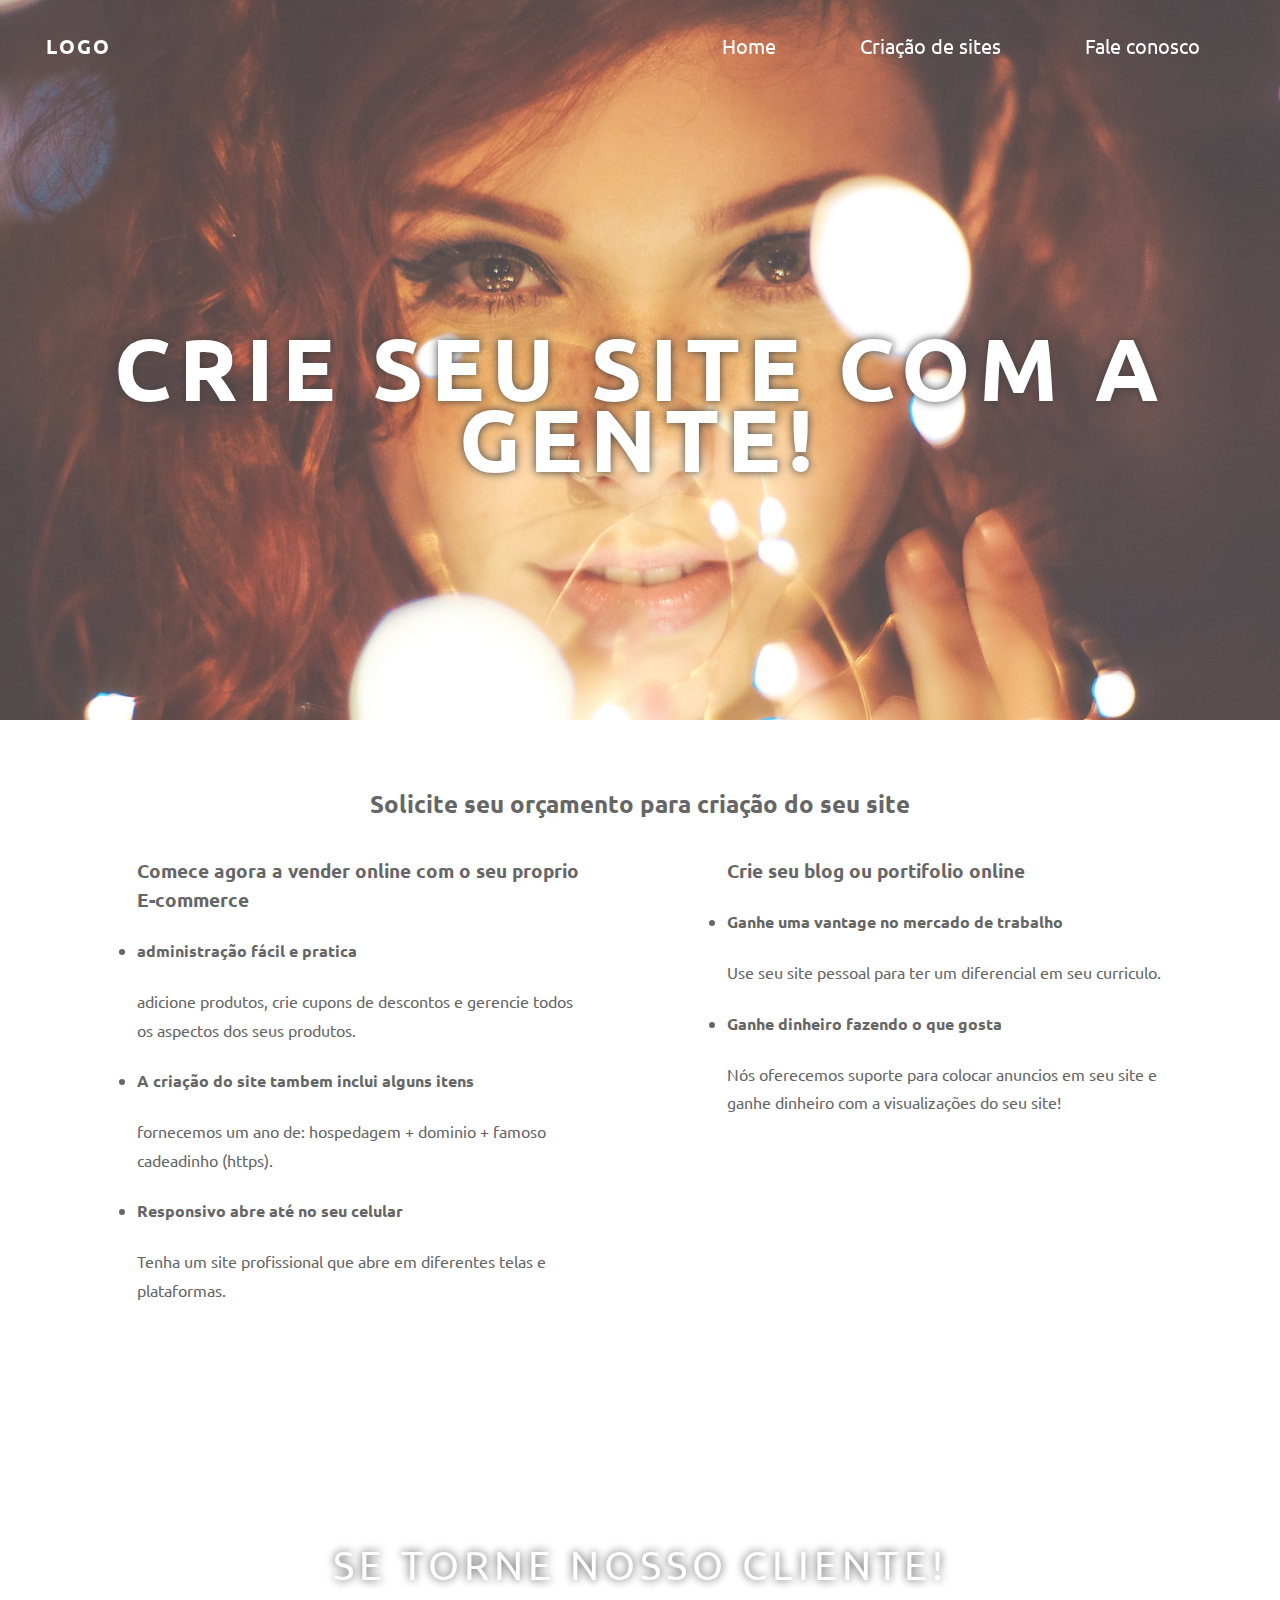
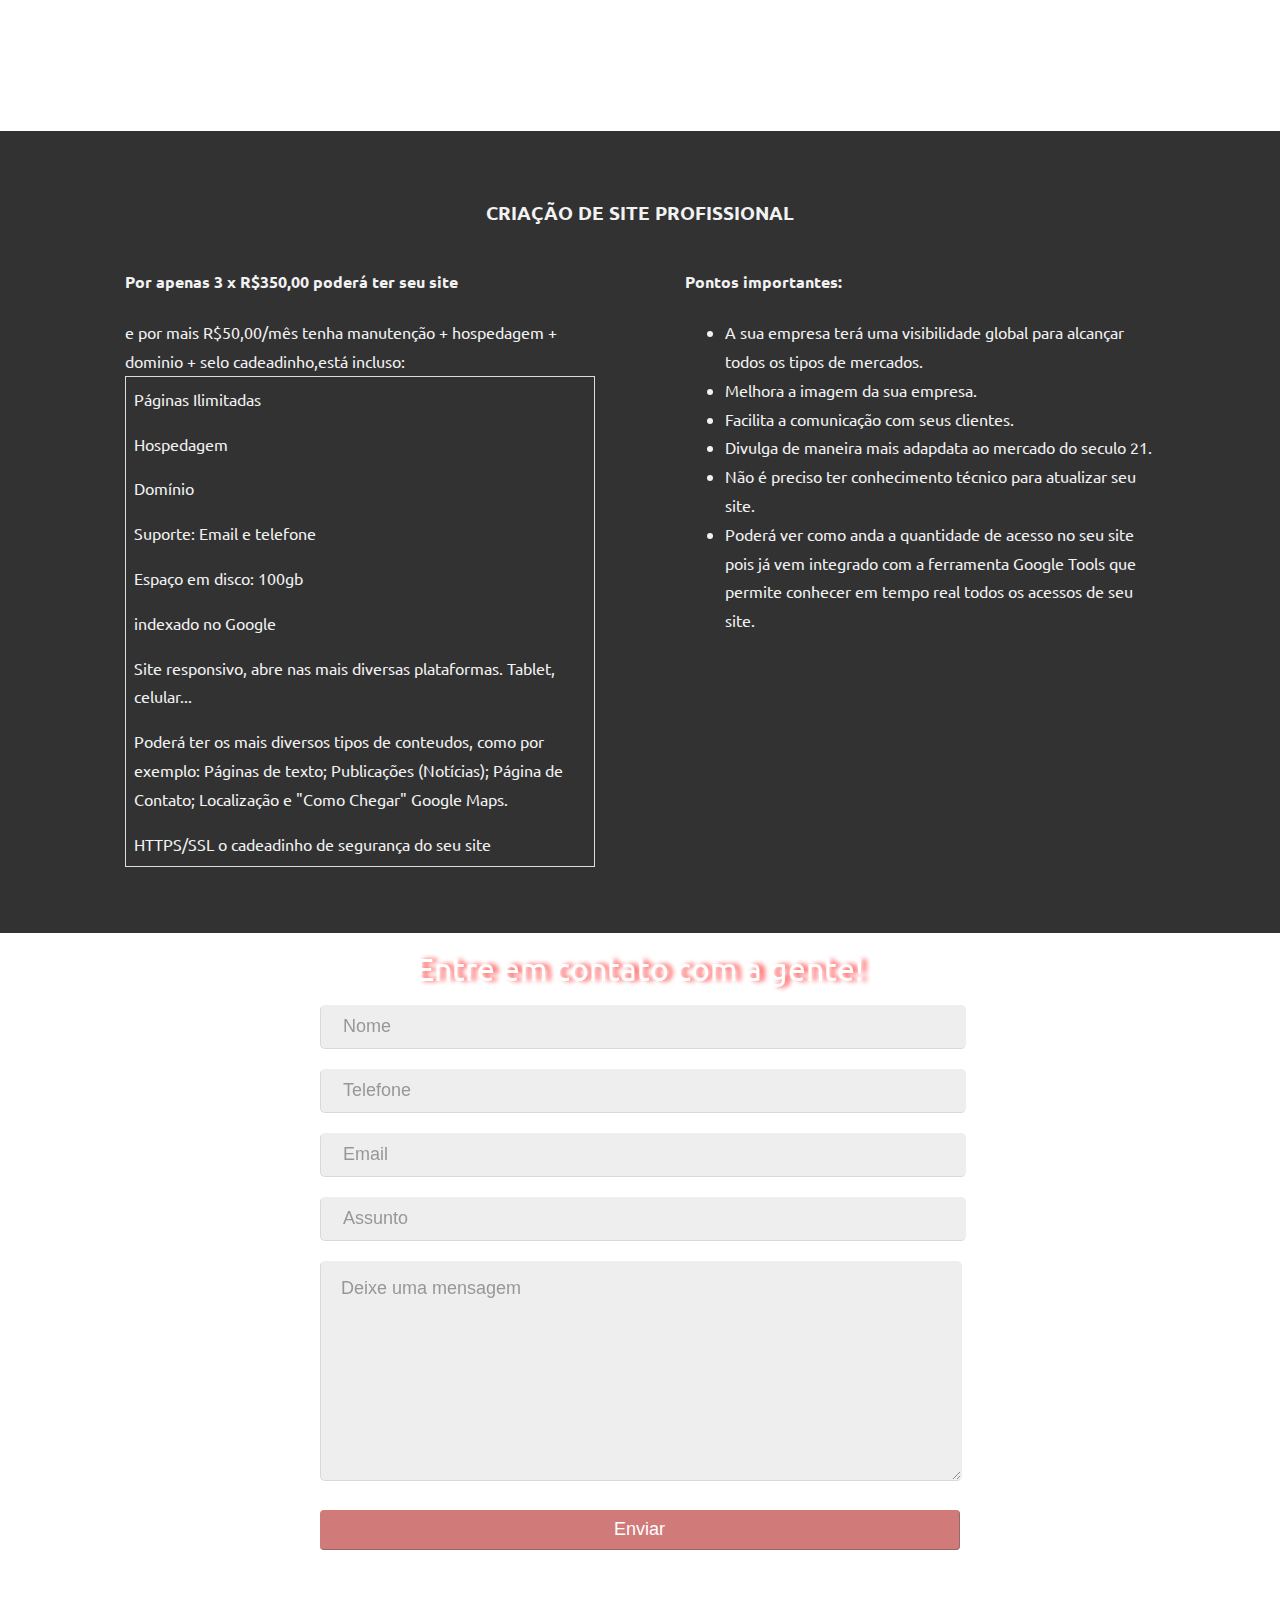
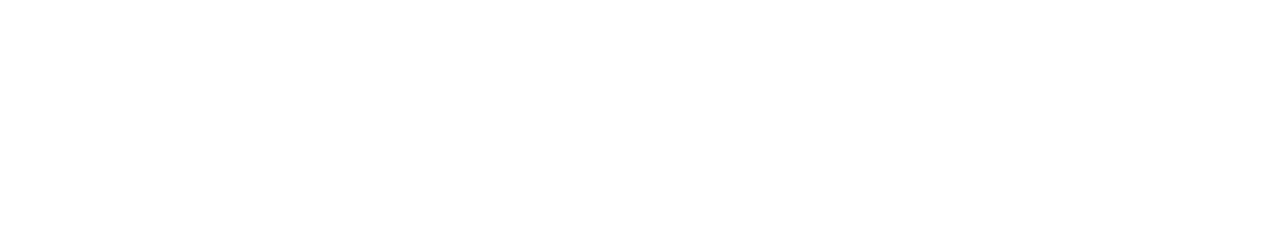
<file: index.html>
<!DOCTYPE html>
<html lang="pt-br">
<head>
	<title>Quadroecia - Criação de site responsivos e com cadeadinho</title>
	<link rel="canonical" href="https://quadroecia.com/" />
	<meta property="og:description" content="Criação de Sites profissionais, Responsivos abre em todo tipo de aparelho eletronico, Otimizados para Buscadores. Venha ter hospedagem, dominio e um site com cadeadinho"/>

	<meta name="author" content="Italo italo italo">
    <meta name="copyright" content="© 2019 quadroecia.com" />
    <meta name="generator" content="Sublime text" />
    <meta name="rating" content="general" />
    <META NAME="ABSTRACT" CONTENT="Criação de Sites profissionais com cadeadinho">
    <meta name="robots" content="index, follow" />

	<meta name="theme-color" content="#000000">
	<meta property="og:site_name" content="Quadroecia">  
	<meta name="keywords"  content="quadroecia, criação de site, criação de loja virtual" />
	<meta name="viewport" content="width=device-width, initial-scale=1">
	<meta name="description" content="Criação de Sites profissionais, Responsivos abre em todo tipo de aparelho eletronico, Otimizados para Buscadores. Venha ter hospedagem, dominio e um site com cadeadinho" />
	<meta property="og:type" content="website">
    <meta http-equiv="content-language" content="pt">
	<meta property="og:locale" content="pt_BR" />
	<meta property="og:url" content="https://quadroecia.com/" />
	<meta property="og:image" content="https://www.quadroecia.com/img/first.jpeg" />
	<meta property="og:image" content="https://www.quadroecia.com/img/second.jpeg" />
	<meta property="og:image" content="https://www.quadroecia.com/img/third.jpeg" />
	<meta property="og:image" content="https://www.quadroecia.com/img/fourth.jpeg" />
<!--	<script type="application/ld+json">{   
  "@context": "http://schema.org",   
  "@type": "WebSite",   
  "url": "https://quadroecia.com/",   
  "potentialAction": {     
    "@type": "SearchAction",     
    "target": "https://quadroecia.com/search?q={search_term_string}",
    "query-input": "required name=search_term_string"   
  } 
}</script> -->


	<link rel="stylesheet" href="style.css">
	<meta charset="utf-8"/>
	<link rel="shortcut icon" type="logo.png" href="img/logo.png">
	<script async src="https://code.jquery.com/jquery-3.4.0.min.js"></script>
	<link async rel="stylesheet" href="https://maxcdn.bootstrapcdn.com/font-awesome/4.7.0/css/font-awesome.min.css">
	<script async src='https://www.google.com/recaptcha/api.js?hl=pt-BR'></script>
	<script>
		window.onload=function(){var o=document.forms.form["g-recaptcha-response"];o.required=!0,o.oninvalid=function(o){alert("Por favor complete o captchaba")}};
	</script>
</head>

<body>

	<div class="wrapper">
		<header>
			<div class="texto">
				<h1>Crie seu site com a gente!</h1>
			</div>
			<nav>
				<div class="menu-icon">
					<i class="fa fa-bars fa-2x"></i>
				</div>
				<div class="logo">
					LOGO					
				</div>
				<div class="menu">
					<ul>
						<li><a href="#">Home</a></li>
						<li><a href="#criar-site">Criação de sites</a></li>
						<li><a href="#dark">Fale conosco</a></li>
						
					</ul>
				</div>
			</nav>
		</header>
	</div>
	<section id="criar-site">
		<h2>Solicite seu orçamento para criação do seu site</h2>
		<div class="two-col">
			<p>
				<ul>
					<h3>Comece agora a vender online com o seu proprio E-commerce</h3>
					<li>
						<h4>administração fácil e pratica</h4>
						adicione produtos, crie cupons de descontos e gerencie todos os aspectos dos seus produtos.
					</li>
					<li>
						<h4>A criação do site tambem inclui alguns itens</h4>
						fornecemos um ano de: hospedagem + dominio +  famoso cadeadinho (https).
					</li>
					<li>
						<h4>Responsivo abre até no seu celular</h4>				
						Tenha um site profissional que abre em diferentes telas e plataformas.
					</li>
				</ul>
			</p>
		</div>
		<div class="two-col">
			<p>
				<ul>
					<h3>Crie seu blog ou portifolio online</h3>
					<li>
						<h4>Ganhe uma vantage no mercado de trabalho</h4>
						Use seu site pessoal para ter um diferencial em seu curriculo. 					
					</li>
					<li>
						<h4>Ganhe dinheiro fazendo o que gosta</h4>
						Nós oferecemos suporte para colocar anuncios em seu site e ganhe dinheiro com a visualizações do seu site!
					</li>
				</ul>
			</p>
		</div>	

	</section>
	<div class="parallax3">
		<div class="heading-sm">
			Se torne nosso cliente!
		</div>		
	</div>
	<div class="dark" id="dark">
		<h3>CRIAÇÃO DE SITE PROFISSIONAL</h3>
		<div class="two-col">
			<p>
				<h4>Por apenas 3 x R$350,00 poderá ter seu site</h4>
					e por mais R$50,00/mês tenha
					manutenção + hospedagem  + dominio + selo cadeadinho,está incluso:
				<table>
					<tr>
						<td>Páginas Ilimitadas</td>
					</tr>
					<tr>
						<td>Hospedagem</td>
					</tr>
					<tr>
						<td>Domínio</td>
					</tr>
					<tr>
						<td>Suporte: Email e telefone</td>
					</tr>
					<tr>
						<td>Espaço em disco: 100gb</td>
					</tr>
					<tr>
						<td>indexado no Google</td>
					</tr>
					<tr>
						<td>Site responsivo, abre nas mais diversas plataformas. Tablet, celular...</td>
					</tr>
					<tr>
						<td>Poderá ter os mais diversos tipos de conteudos, como por exemplo: Páginas de texto; Publicações (Notícias); Página de Contato; Localização e "Como Chegar" Google Maps.</td>
					</tr>
					<tr>
						<td>HTTPS/SSL o cadeadinho de segurança do seu site</td>
					</tr>
				</table>
			</p>
		</div>
		<div class="two-col">
			<p>
				
				<h4>Pontos importantes:</h4>
				<ul>
					<li>A sua empresa terá uma visibilidade global para alcançar todos os tipos de mercados.</li>
					<li>Melhora a imagem da sua empresa.</li>
					<li>Facilita a comunicação com seus clientes.</li>
					<li>Divulga de maneira mais adapdata ao mercado do seculo 21.</li>
					<li>Não é preciso ter conhecimento técnico para atualizar seu site.</li>
					<li>Poderá ver como anda a quantidade de acesso no seu site pois já vem integrado com a ferramenta Google Tools que permite conhecer em tempo real todos os acessos de seu site.</li>


				</p>
			</div>		
		</div>
		<div id="parallax4" class="parallax4">
			<div id="form" class="container">
				<div class="text2">
					Entre em contato com a gente!
				</div>
				<form action="enviar.php" class="form-contact" method="post" tabindex="1" id="form" name="form">  
					<input type="text" class="form-contact-input" name="nome" placeholder="Nome" id="nome" required /> 
					<input type="tel" class="form-contact-input" name="tel" placeholder="Telefone" id="tel" />		    	 
					<input type="email" class="form-contact-input" name="email" placeholder="Email" id="email" required />  
					<input type="text" class="form-contact-input" name="assunto" placeholder="Assunto" id="Assunto" required />  
					<textarea class="form-contact-textarea" name="mensagem" placeholder="Deixe uma mensagem" id="mensagem" required></textarea>
					<!-- <div class="g-recaptcha" data-sitekey="6LduraAUAAAAADNnQe59umJq2m88IryhHK8dEche" required></div>  -->
					<button type="submit" class="form-contact-button">Enviar</button>  
				</form> 	
			</div>		
		</div>
		<script type="text/javascript">
			<?php
			if (!empty($_GET)) {
				if(isset($_GET['msg'])){
					echo "alert('Email enviado com Sucesso!');";
				}
			}
			else{

			}
			?>
			$(document).ready(function(){$(".menu-icon").on("click",function(){$("nav ul").toggleClass("showing")})}),$(window).on("scroll",function(){$(window).scrollTop()?$("nav").addClass("black"):$("nav").removeClass("black")});

		</script>
	</body>
	</html>
</file>
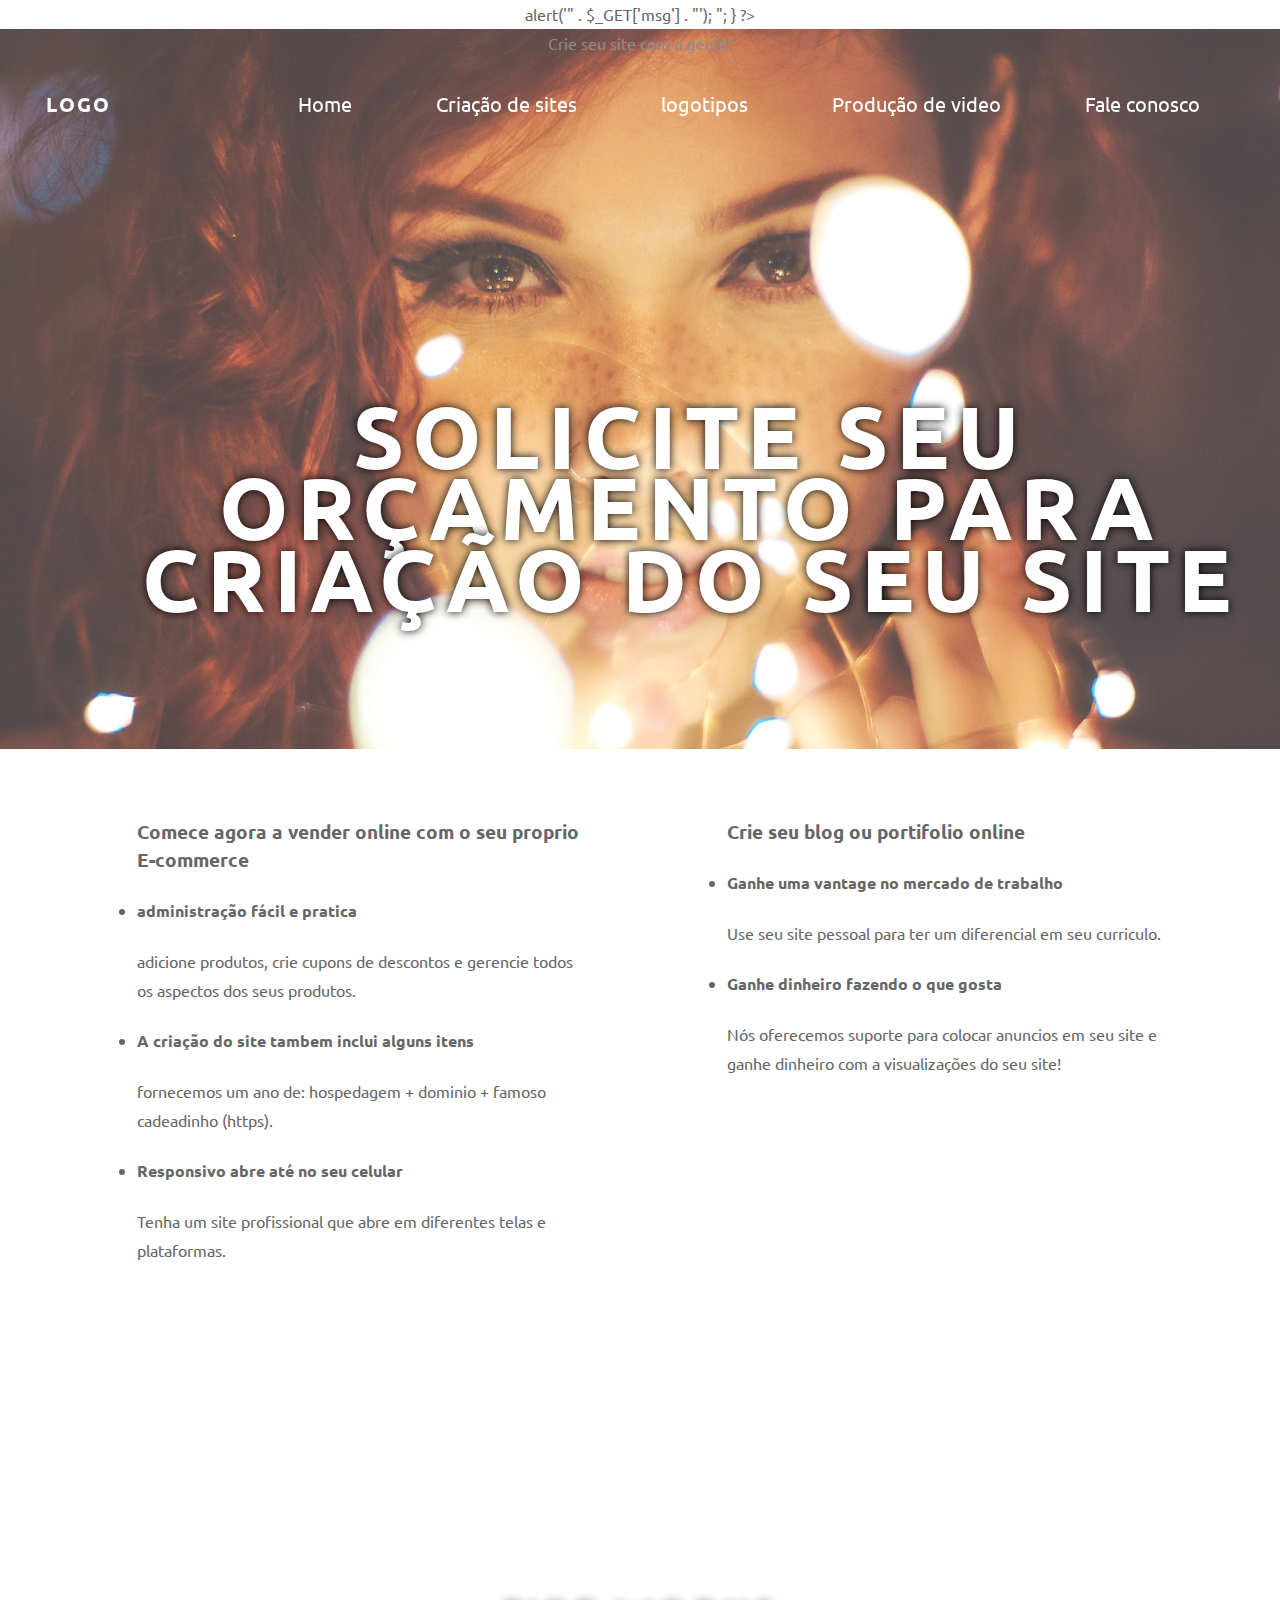
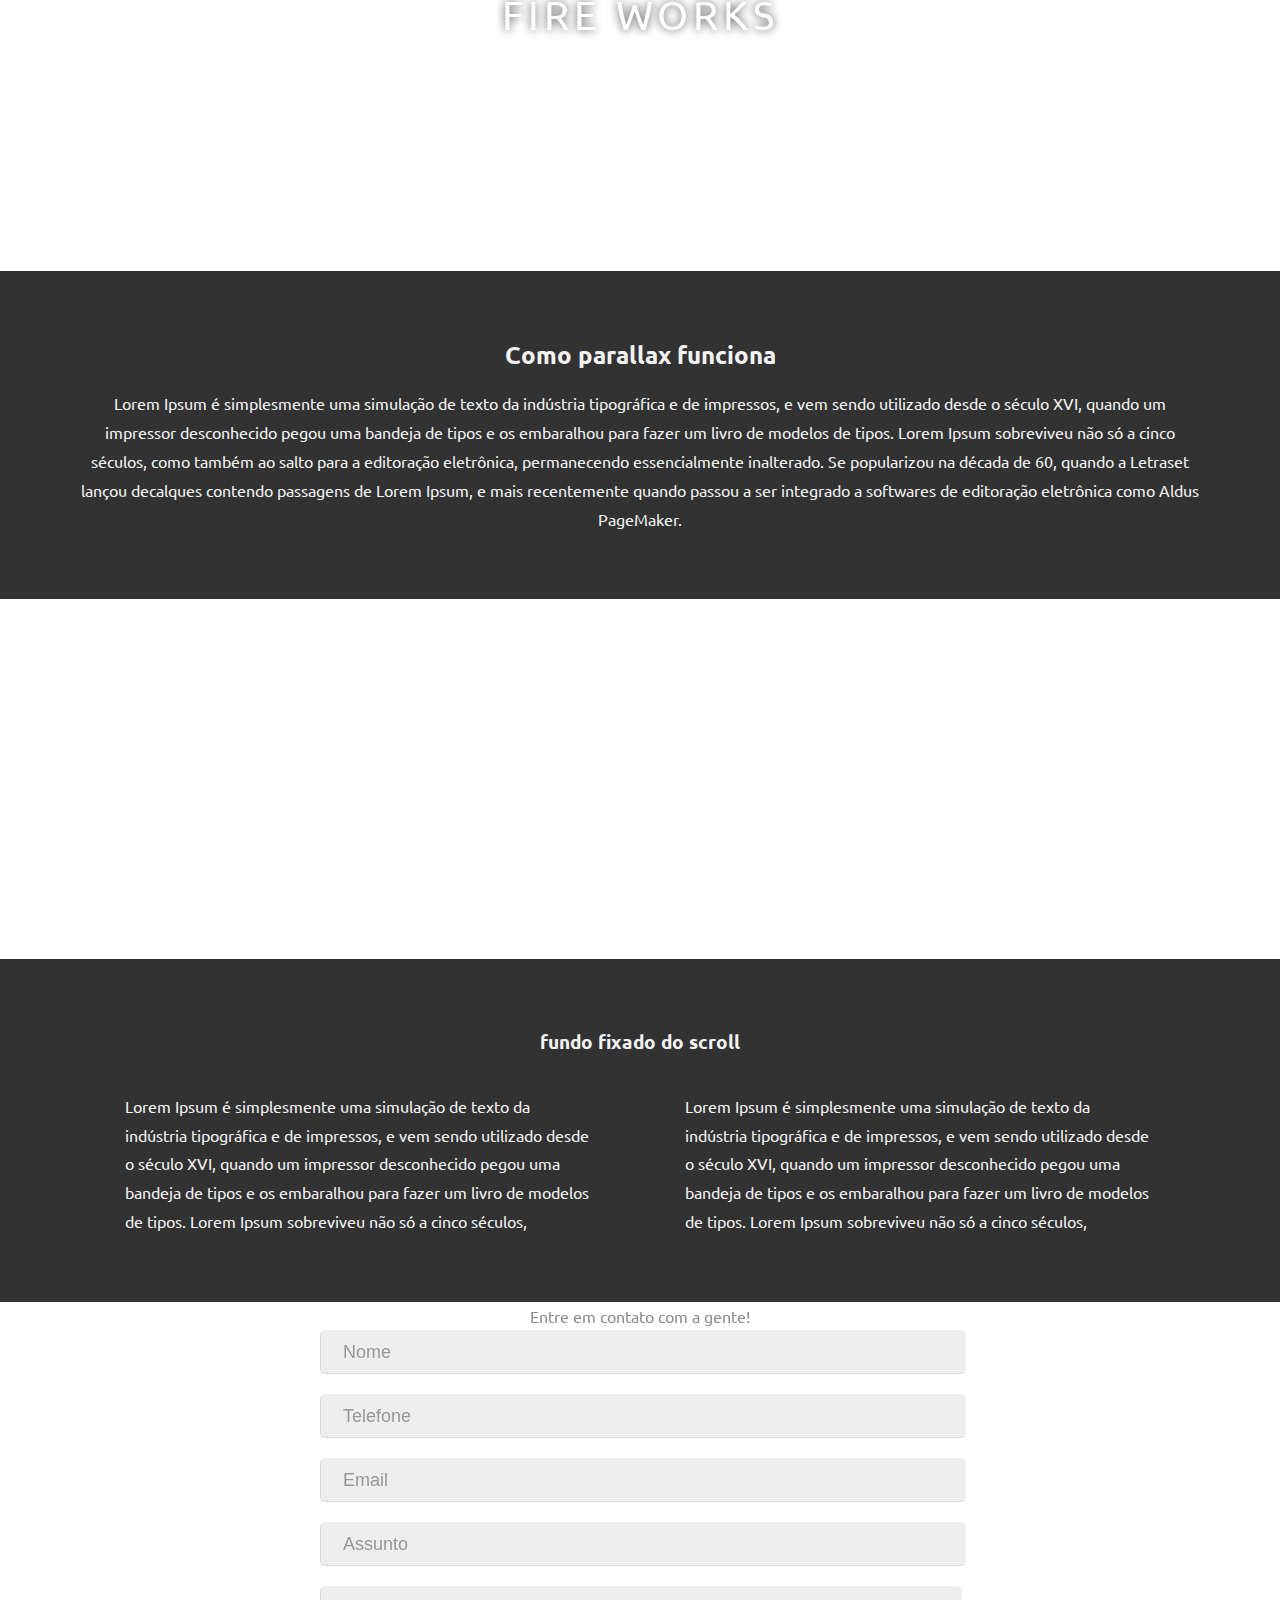
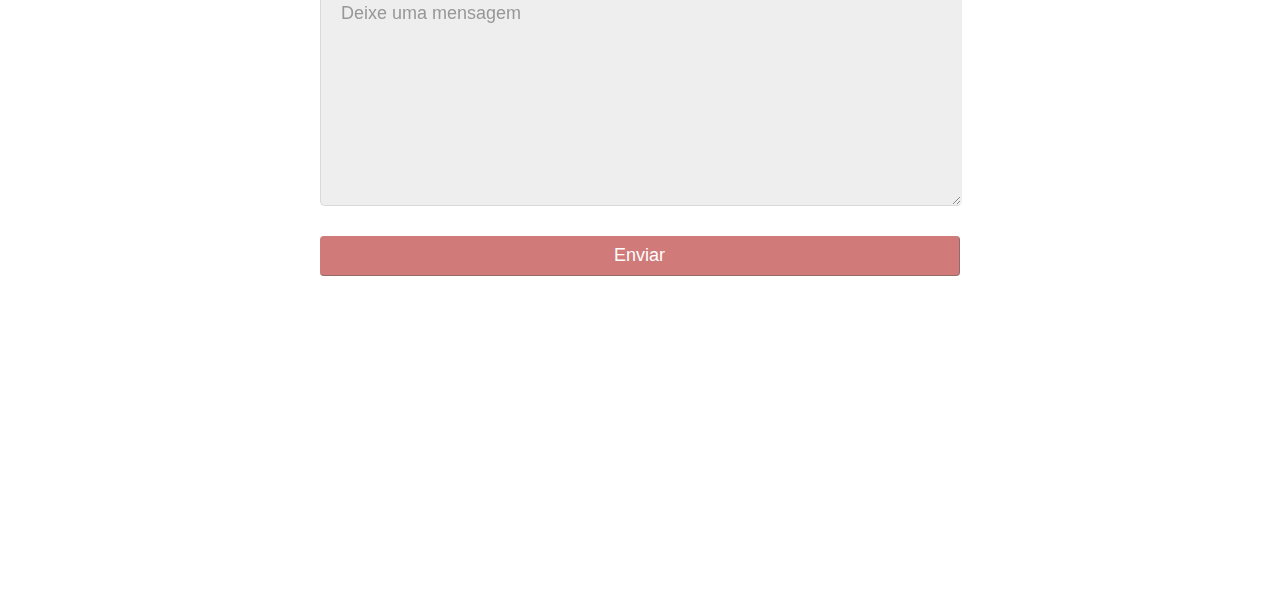
<file: aa.html>
<!DOCTYPE html>
<html lang="pt-br">
<head>
  <title>Quadro e cia - Criação de site</title>
  <meta name="description" content="Criação de Sites Responsivos, Otimizados para Buscadores com visual bonito." />
  <link rel="stylesheet" href="style.css">
  <meta charset="utf-8"/>
  <link rel="shortcut icon" type="logo.png" href="img/logo.png">
  <script src="https://code.jquery.com/jquery-3.4.0.min.js"></script>
  <link rel="stylesheet" href="https://maxcdn.bootstrapcdn.com/font-awesome/4.7.0/css/font-awesome.min.css">
  <script src='https://www.google.com/recaptcha/api.js?hl=pt-BR'></script>
  <script>
    window.onload = function() {
    var recaptcha = document.forms["form"]["g-recaptcha-response"];
    recaptcha.required = true;
    recaptcha.oninvalid = function(e) {
    // fazer algo, no caso to dando um alert
    alert("Por favor complete o captchaba");
      }
   }
   </script>
</head>

<body>
	<?php 
if(isset($_GET['msg'])){
    echo "<script type="text/javascript"> alert('" . $_GET['msg'] . "'); </script>";
}
?>
	<div class="wrapper">
		<header>
			<div class="texto">
			Crie seu site com a gente!
			</div>
			<nav>
				<div class="menu-icon">
					<i class="fa fa-bars fa-2x"></i>
				</div>
				<div class="logo">
					LOGO					
				</div>
				<div class="menu">
					<ul>
						<li><a href="#">Home</a></li>
						<li><a href="#criar-site">Criação de sites</a></li>
						<li><a href="#">logotipos</a></li>
						<li><a href="#">Produção de video</a></li>
						<li><a href="#dark">Fale conosco</a></li>
						
					</ul>
				</div>
			</nav>
		</header>
	</div>
	<!---<div class="parallax1">
		<div class="heading">
			parallax
		</div>
	</div>-->
	<section id="criar-site">
		<h1>Solicite seu orçamento para criação do seu site</h1>
		<div class="two-col">
			<p>
				<ul>
					<h3>Comece agora a vender online com o seu proprio E-commerce</h3>
						<li>
							<h4>administração fácil e pratica</h4>
							adicione produtos, crie cupons de descontos e gerencie todos os aspectos dos seus produtos.
						</li>
						<li>
							<h4>A criação do site tambem inclui alguns itens</h4>
							fornecemos um ano de: hospedagem + dominio +  famoso cadeadinho (https).
						</li>
						<li>
							<h4>Responsivo abre até no seu celular</h4>				
							Tenha um site profissional que abre em diferentes telas e plataformas.
						</li>
				</ul>
			</p>
		</div>
		<div class="two-col">
			<p>
				<ul>
					<h3>Crie seu blog ou portifolio online</h3>
					<li>
						<h4>Ganhe uma vantage no mercado de trabalho</h4>
						Use seu site pessoal para ter um diferencial em seu curriculo. 					
					</li>
					<li>
						<h4>Ganhe dinheiro fazendo o que gosta</h4>
						Nós oferecemos suporte para colocar anuncios em seu site e ganhe dinheiro com a visualizações do seu site!
					</li>
				</ul>
			</p>
		</div>	

	</section>
	<div class="parallax2">
		<div class="heading-sm">
			Fire Works
		</div>
	</div>

	<section class="dark"> 
		<h2>Como parallax funciona</h2>
		<p>Lorem Ipsum é simplesmente uma simulação de texto da indústria tipográfica e de impressos, e vem sendo utilizado desde o século XVI, quando um impressor desconhecido pegou uma bandeja de tipos e os embaralhou para fazer um livro de modelos de tipos. Lorem Ipsum sobreviveu não só a cinco séculos, como também ao salto para a editoração eletrônica, permanecendo essencialmente inalterado. Se popularizou na década de 60, quando a Letraset lançou decalques contendo passagens de Lorem Ipsum, e mais recentemente quando passou a ser integrado a softwares de editoração eletrônica como Aldus PageMaker.</p>
		
	</section>
	<div class="parallax3">
		
	</div>
	<div class="dark" id="dark">
		<h3>fundo fixado do scroll</h3>
		<div class="two-col">
			<p>
				Lorem Ipsum é simplesmente uma simulação de texto da indústria tipográfica e de impressos, e vem sendo utilizado desde o século XVI, quando um impressor desconhecido pegou uma bandeja de tipos e os embaralhou para fazer um livro de modelos de tipos. Lorem Ipsum sobreviveu não só a cinco séculos,
			</p>
		</div>
		<div class="two-col">
		<p>
				Lorem Ipsum é simplesmente uma simulação de texto da indústria tipográfica e de impressos, e vem sendo utilizado desde o século XVI, quando um impressor desconhecido pegou uma bandeja de tipos e os embaralhou para fazer um livro de modelos de tipos. Lorem Ipsum sobreviveu não só a cinco séculos,
			</p>
		</div>		
	</div>
	<div id="parallax4" class="parallax4">
		<div id="form" class="container">
			Entre em contato com a gente!
			<form action="enviar.php" class="form-contact" method="post" tabindex="1" id="form" name="form">  
		    	<input type="text" class="form-contact-input" name="nome" placeholder="Nome" id="nome" required /> 
		    	<input type="tel" class="form-contact-input" name="tel" placeholder="Telefone" id="tel" />		    	 
		    	<input type="email" class="form-contact-input" name="email" placeholder="Email" id="email" required />  
		    	<input type="text" class="form-contact-input" name="assunto" placeholder="Assunto" id="Assunto" required />  
  		    	<textarea class="form-contact-textarea" name="mensagem" placeholder="Deixe uma mensagem" id="mensagem" required></textarea>
		    	<div class="g-recaptcha" data-sitekey="6LduraAUAAAAADNnQe59umJq2m88IryhHK8dEche" required></div>  
		    	<button type="submit" class="form-contact-button">Enviar</button>  
 			</form> 	
		</div>		
	</div>

<!--- Check out my course on Udemy! -->
<!---<div class="udemy-course" style="position: fixed; bottom: 0; right: 0; margin-bottom: -4px; z-index: 100;">
	<a href="http://bit.ly/advanced-bootstrap-course" target="_blank" style="z-index: 999!important; cursor: pointer!important;"><img src="https://www.w3newbie.com/wp-content/uploads/nuno-udemy-banner.png" style="max-width: 100%; min-width: 100%;"></a>
</div>
-->
<script type="text/javascript">
	//menu toglle button
    $(document).ready(function() {
    	$(".menu-icon").on("click", function() {
        	$("nav ul").toggleClass("showing");
        });
     });
      // Scrolling Effect
	$(window).on("scroll", function() {
        if($(window).scrollTop()) {
               $('nav').addClass('black');
            }

            else {
                $('nav').removeClass('black');
            }
      })



</script>
</body>
</html>
</file>
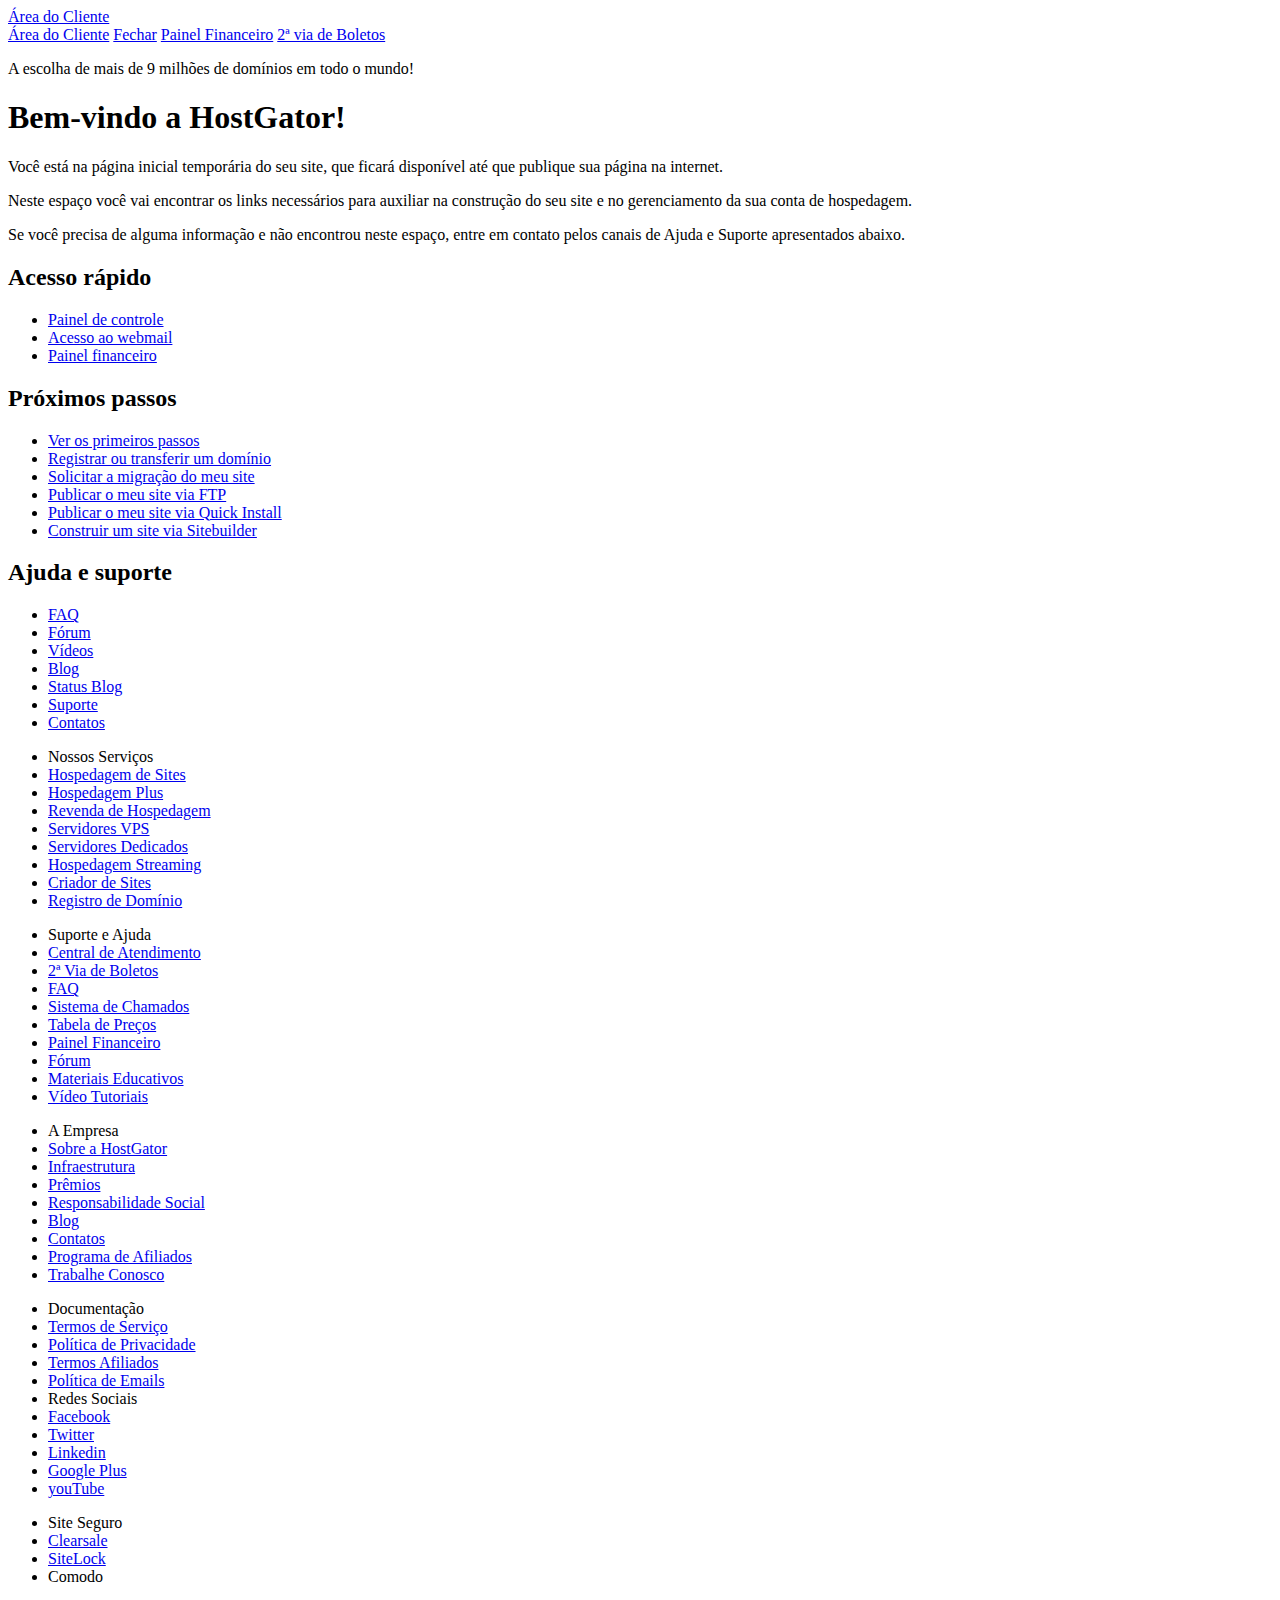
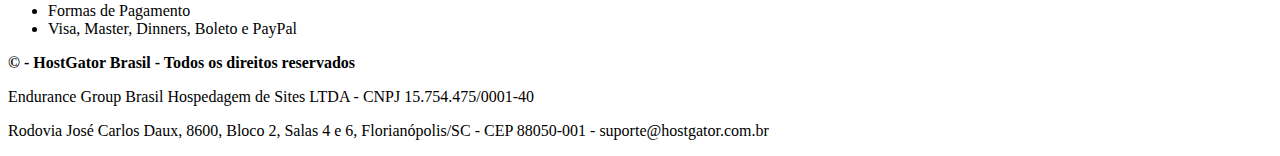
<file: default.html>
<!doctype html>
<!--[if lt IE 7]> <html class="no-js ie6 oldie" lang="en"> <![endif]-->
<!--[if IE 7]>    <html class="no-js ie7 oldie" lang="en"> <![endif]-->
<!--[if IE 8]>    <html class="no-js ie8 oldie" lang="en"> <![endif]-->
<!--[if gt IE 8]><!--> <html class="no-js" lang="pt-br"> <!--<![endif]-->
<!--[if IE]>
<script src="http://html5shiv.googlecode.com/svn/trunk/html5.js">
</script>
<![endif]-->
<head>
<meta http-equiv="Content-Type" content="text/html; charset=utf-8" />
<title>HostGator - Hospedagem de Sites | Primeiros Passos</title>

<link rel="stylesheet" href="https://www.hostgator.com.br/css/default-page-new.css?id=12">
<link rel="icon" href="https://www.hostgator.com.br/favicon.png" type="image/png" />

<script type="text/javascript" src="https://www.hostgator.com.br/js/jquery-1.11.2.min.js" ></script>
<script type="text/javascript">
$(document).ready(function() {
    $('.aba-financeiro a:first-child, .aba-financeiro a:nth-child(2)').click(function(e) {
      e.preventDefault();
      if ( $('.aba-financeiro.links').hasClass('visible') ) {
        $('.aba-financeiro.links').removeClass('visible');
        $('.aba-financeiro.links').slideUp(100);
      } else {
        $('.aba-financeiro.links').addClass('visible');
        $('.aba-financeiro.links').slideDown(100);
      }
    });

    var today = new Date();
    var year = today.getFullYear();

    $('#year').html(year);
});
</script>

</head>

<body>
<div id="wrapper">
  <div id="container">
    
      <header>
      <div class="head">
      </div>
      <div id="header">
        <div class="aba-financeiro">
          <a href="https://financeiro.hostgator.com.br/" id="abreAreaCliente">Área do Cliente</a>
        </div>
        <div class="aba-financeiro links">
          <a href="https://financeiro.hostgator.com.br/" class="aba">Área do Cliente</a>
          <a href="#" class="close_bt">Fechar</a>
          <a href="https://financeiro.hostgator.com.br/" class="acesso1">Painel Financeiro</a>
          <a href="http://boletos.hostgator.com.br/">2ª via de Boletos</a>
        </div>
        <div class="support">
          <p class="chamada-header">A escolha de mais de 9 milhões de domínios em todo o mundo!</p>
          <span class="livechat">

            <a href="http://www.hostgator.com.br/chat/" target="_blank"></a>
          </span>
               
        </div>
        <div class="logo" onclick="window.open('/','_parent');"></div>
      </div>
    </header>
   
    <div id="shadow">
      
      <div id="content" class="clearfix">

      <article>

        <header id="banner-header">
          <h1>Bem-vindo a HostGator!</h1>
          <p>Você está na página inicial temporária do seu site, que ficará disponível até que publique sua página na internet.</p>
          <p>Neste espaço você vai encontrar os links necessários para auxiliar na construção do seu site e no gerenciamento da sua conta de hospedagem.</p>
          <p>Se você precisa de alguma informação e não encontrou neste espaço, entre em contato pelos canais de Ajuda e Suporte apresentados abaixo.</p>
        </header>

        <section class="fieldset-box clearfix" id="acesso-rapido">
          <h2>Acesso rápido</h2>
          <ul>
            <li><a class="cpanel" href="/cpanel" target="_blank">Painel de controle</a></li>
            <li><a class="webmail" href="/webmail" target="_blank">Acesso ao webmail</a></li>
            <li><a class="financeiro" href="https://financeiro.hostgator.com.br/" target="_blank">Painel financeiro</a></li>
          </ul>
        </section>

        <section class="fieldset-box clearfix" id="proximos-passos">
          <h2>Próximos passos</h2>
            <ul>
              <li><a href="https://hostgator.com.br/primeiros_passos.php" target="_blank">Ver os primeiros passos</a></li>
              <li><a href="https://www.hostgator.com.br/registro-de-dominio.php" target="_blank">Registrar ou transferir um domínio</a></li>
              <li><a href="https://hostgator.com.br/formularios/form-migracao-conta-compartilhada.php" target="_blank">Solicitar a migração do meu site</a></li>
              <li><a href="https://www.hostgator.com.br/tutoriais/#ftp" target="_blank">Publicar o meu site via FTP</a></li>
              <li><a href="http://blog.hostgator.com.br/quickinstall-instale-dezenas-de-sistemas-em-instantes/" target="_blank">Publicar o meu site via Quick Install</a></li>
              <li><a href="http://faq.hostgator.com.br/content/52/175/pt-br/criando-um-site-com-sitebuilder.html" target="_blank">Construir um site via Sitebuilder</a></li>
            </ul>
        </section>

        <section class="fieldset-box clearfix" id="ajuda-suporte">
          <h2>Ajuda e suporte</h2>
          <ul>
            <li><a class="faq" href="http://faq.hostgator.com.br/" target="_blank">FAQ</a></li>
            <li><a class="forum" href="http://forum.hostgator.com.br/" target="_blank">Fórum</a></li>
            <li><a class="videos" href="https://www.hostgator.com.br/tutoriais/" target="_blank">Vídeos</a></li>
            <li><a class="blog" href="http://blog.hostgator.com.br/" target="_blank">Blog</a></li>
            <li><a class="status" href="http://status.hostgator.com.br/" target="_blank">Status Blog</a></li>
            <li><a class="suporte" href="https://www.hostgator.com.br/suporte.php" target="_blank">Suporte</a></li>
            <li><a class="contatos" href="https://www.hostgator.com.br/contatos.shtml" target="_blank">Contatos</a></li>
          </ul>

        </section>


      </article>  
      
        
        

      </div><!-- fim div content-->
    </div><!-- fim div shadow-->
    <div class="shadowbottom"></div><!-- fim div shadowbottom-->
  </div>

<!-- fim div body -->
<div id="newfooter">
        <ul id="c1">
            <li class="foottitle"><span>Nossos Servi&ccedil;os</span></li>

            <li><a href="/hospedagem-de-sites.php" title="Hospedagem de Sites">Hospedagem de Sites</a></li>
            <li><a href="/hospedagem-de-sites-plus/" title="Hospedagem Plus">Hospedagem Plus</a></li>
        <li><a href="/revenda-de-hospedagem.php" title="Revenda de Hospedagem">Revenda de Hospedagem</a></li>   
        <li><a href="/servidor-vps/" title="Servidores VPS">Servidores VPS</a></li>       
            <li><a href="/servidor-dedicado.php" title="Servidores Dedicados">Servidores Dedicados</a></li>
            <li><a href="/streaming/" title="Hospedagem Streaming">Hospedagem Streaming</a></li>  
            <li><a href="/criador-de-sites/" title="Crie seu site em minutos!">Criador de Sites</a></li>
            <li><a href="/registro-de-dominio.php" title="Registro de Dom&iacute;nio">Registro de Dom&iacute;nio</a></li>
        </ul>
        <ul id="c2">
            <li class="foottitle"><span>Suporte e Ajuda</span></li>
        <li><a href="/atendimento" title="Central de Atendimento">Central de Atendimento</a></li>
            <li><a href="http://boletos.hostgator.com.br/" title="Emissão de segunda via de boletos">2ª Via de Boletos</a></li>
            <li><a href="http://faq.hostgator.com.br" title="FAQ HostGator">FAQ</a></li>
            <li><a href="/suporte" title="Abertura de Tickets (chamados)">Sistema de Chamados</a></li>
            <li><a href="/tabela_de_precos/" title="Tabela de Pre&ccedil;os">Tabela de Pre&ccedil;os</a></li>
            <li><a href="/painel/" title="Painel Financeiro">Painel Financeiro</a></li>
            <li><a href="http://forum.hostgator.com.br/" title="F&oacute;rum">F&oacute;rum</a></li>
            <li><a href="/materiais-educativos/" title="Download gratuito de Materiais Educativos">Materiais Educativos</a></li>
        <li><a href="/tutoriais" title="V&iacute;deo Tutoriais">V&iacute;deo Tutoriais</a></li>
        </ul>
        <ul id="c3">
            <li class="foottitle"><span>A Empresa</span></li>
          <li><a href="/empresa.shtml" style="white-space:nowrap;" title="Sobre a HostGator">Sobre a HostGator</a></li>
        <li><a href="/datacenter.shtml" title="Infraestrutura">Infraestrutura</a></li>
        <li><a href="/premios.shtml" title="Pr&ecirc;mios">Pr&ecirc;mios</a></li>
            <li><a href="/responsabilidade-social.shtml" title="Responsabilidade Social">Responsabilidade Social</a></li>
            <li><a href="http://blog.hostgator.com.br" title="Blog da Empresa">Blog</a></li>
            <li><a href="/contatos.shtml" title="Contatos">Contatos</a></li>
            <li><a href="/programa-de-afiliados.php" title="Afiliados">Programa de Afiliados</a></li>
            <li><a href="/trabalhe-conosco.php" title="Trabalhe Conosco">Trabalhe Conosco</a></li>
        </ul>
        <ul id="c5">
            <li class="foottitle"><span>Documenta&ccedil;&atilde;o</span></li>
            <li><a href="/termos_de_servico.shtml" title="Termos de Servi&ccedil;o">Termos de Servi&ccedil;o</a></li>
            <li><a href="/politica-de-privacidade.shtml" title="Pol&iacute;tica de Privacidade">Pol&iacute;tica de Privacidade</a></li>
        <li><a href="/termos_afiliados.shtml" title="Termos Afiliados">Termos Afiliados</a></li>
            <li><a href="/politica-de-emails.shtml" title="Pol&iacute;tica de Emails">Pol&iacute;tica de Emails</a></li>

            <li class="foottitle redes"><span>Redes Sociais</span></li>
            <li>
                <a class="social facebook" href="http://www.facebook.com/HostGatorBrasil" target="_blank">Facebook</a>
            </li>
            <li>
                <a class="social twitter" href="https://twitter.com/hostgatorbrasil" target="_blank">Twitter</a>
            </li>      
            <li>
                <a class="social linkedin" href="https://www.linkedin.com/company/hostgator-brasil" target="_blank">Linkedin</a>
            </li> 
            <li>
                <a class="social gplus" href="https://plus.google.com/+HostgatorBr" target="_blank">Google Plus</a>
            </li>
            <li>
                <a class="social youtube" href="http://www.youtube.com/HostGatorBRTV" target="_blank">youTube</a>
            </li>   
        </ul>

        <div id="selos-info">
            <ul>
                <li class="foottitle">Site Seguro</li>
                <li><a class="selo clearsale" href="https://selo.clearsale.com.br/Loja/ExibirDetalhesLoja/589da847-a351-4847-978d-6c3d7e3cf09a" target="_blank">Clearsale</a>
                </li>
                <li><a class="selo sitelock-footer" href="https://www.sitelock.com/verify.php?site=hostgator.com.br" onclick="window.open('https://www.sitelock.com/verify.php?site=hostgator.com.br','SiteLock','width=600,height=600,left=160,top=170');return false;">SiteLock</a></li>
                <li><a class="selo comodo" onclick="return false;">Comodo</a></li>
                
            </ul>
            <ul>
                <li class="foottitle">Formas de Pagamento</li>
                <li class="formas-de-pagamento">Visa, Master, Dinners, Boleto e PayPal</li>
            </ul>
        </div>
            <div id="copyright">
            <p><strong>&copy; <?php echo date('Y'); ?> - HostGator Brasil - Todos os direitos reservados</strong></p>
            <p>Endurance Group Brasil Hospedagem de Sites LTDA - CNPJ 15.754.475/0001-40</p>
            <p>Rodovia José Carlos Daux, 8600, Bloco 2, Salas 4 e 6, Florianópolis/SC - CEP 88050-001 - suporte@hostgator.com.br</p>
        </div>
        </div>
        </div><!-- fim div wrapper -->
</div>
</div>
</body>
</html>
</file>
<file: style.css>
@import url(https://fonts.googleapis.com/css?family=Ubuntu);body,html{scroll-behavior: smooth;height:100%;margin:0;font-family:Ubuntu,sans-serif;line-height:180%;color:#666;text-align:center}header{width:100%;height:80vh;background:url(img/first.jpeg) no-repeat 50% 50%;background-size:cover}.wrapper{width:100%}h1{position:absolute;color:#fff;font-size:550%;top:38%;width:100%;text-transform:uppercase;letter-spacing:8px;text-shadow:0 0 10px #000;line-height:4.455rem}.logo{line-height:60px;position:fixed;float:left;margin:16px 46px;color:#fff;font-weight:700;font-size:20px;letter-spacing:2px}nav{position:fixed;width:100%;line-height:60px}nav ul{line-height:60px;list-style:none;background:rgba(0,0,0,0);overflow:hidden;color:#fff;padding:0;text-align:right;margin:0;padding-right:40px;transition:1s}nav.black ul{background:#000}nav ul li{display:inline-block;padding:16px 40px}nav ul li a{text-decoration:none;color:#fff;font-size:20px}.menu-icon{position:absolute;line-height:60px;width:100%;background:#000;text-align:right;box-sizing:border-box;padding:15px 24px;cursor:pointer;color:#fff;display:none}@media(max-width:1000px){.logo{position:fixed;top:0;margin-top:16px;font-size:300%}nav ul{max-height:0;background:#000}nav.black ul{background:#000}.showing{max-height:34em}nav ul li{box-sizing:border-box;width:100%;padding:20px;text-align:center}nav ul li a{font-size:300%}.menu-icon{display:block}h1{position:absolute;color:#fff;font-size:300%;top:38%;width:100%;text-transform:uppercase;letter-spacing:8px;text-shadow:0 0 10px #000;line-height:4.455rem}header{height:60vh}}.parallax1{min-height:60%}.parallax2{background:url(img/second.jpeg);min-height:60%}.parallax3{background:url(img/third.jpeg);min-height:40%}.parallax4{background:url(img/fourth.jpeg);min-height:100%}.parallax1,.parallax2,.parallax3,.parallax4,header{position:relative;opacity:.75;background-position:center;background-size:cover;background-repeat:no-repeat;background-attachment:fixed}.heading{position:absolute;color:#fff;font-size:550%;top:38%;width:100%;text-transform:uppercase;letter-spacing:8px;text-shadow:0 0 10px #000}.heading-sm{position:absolute;top:50%;width:100%;color:#fff;font-size:250%;text-transform:uppercase;letter-spacing:5px;text-shadow:0 0 10px #000}.two-col{float:left;width:42%;padding:0 4%;text-align:left}section{overflow:auto;padding:50px}.dark{overflow:auto;padding:50px 80px;background-color:#323232;color:#f2f2f2}@media (max-width:1000px){.heading{font-size:250%}.heading-sm{font-size:180%}.two-col{width:100%;padding:0;text-align:center}}table{border-collapse:collapse;border-spacing:0;width:100%;border:1px solid #ddd}td,th{text-align:left;padding:8px}.text2{color:#fff;font-size:200%;top:38%;width:100%;text-shadow:5px 0 5px red;line-height:4.455rem}.container{width:50%;margin:0 auto;text-shadow:40px 30px 10px #fff}.form-contact{width:100%;font-family:Arial,Times,serif}.form-contact-input{width:100%;color:#292929;font-size:18px;background-color:#e9e9e9;border:1px solid #e9e9e9;-moz-border-radius:5px;-webkit-border-radius:5px;border-radius:5px;height:40px;margin-bottom:20px;border-bottom:1px solid #ccc;border-left:1px solid #ccc;text-indent:20px}.form-contact-textarea{width:100%;color:#292929;font-size:18px;background-color:#e9e9e9;border:1px solid #e9e9e9;-moz-border-radius:5px;-webkit-border-radius:5px;border-radius:5px;height:200px;margin-bottom:20px;border-bottom:1px solid #ccc;border-left:1px solid #ccc;text-indent:20px;padding-top:16px;padding-left:0;padding-right:0;font-family:Arial,Times,serif}.form-contact-button{width:100%;font-size:18px;border-radius:4px;color:#fff;height:40px;opacity:.8;margin-bottom:20px;cursor:pointer;background:#b22222;display:block;border:none;border-bottom:1px solid #500707;border-right:1px solid #500707;transition:1s}.form-contact-button:hover{opacity:1}
</file>
